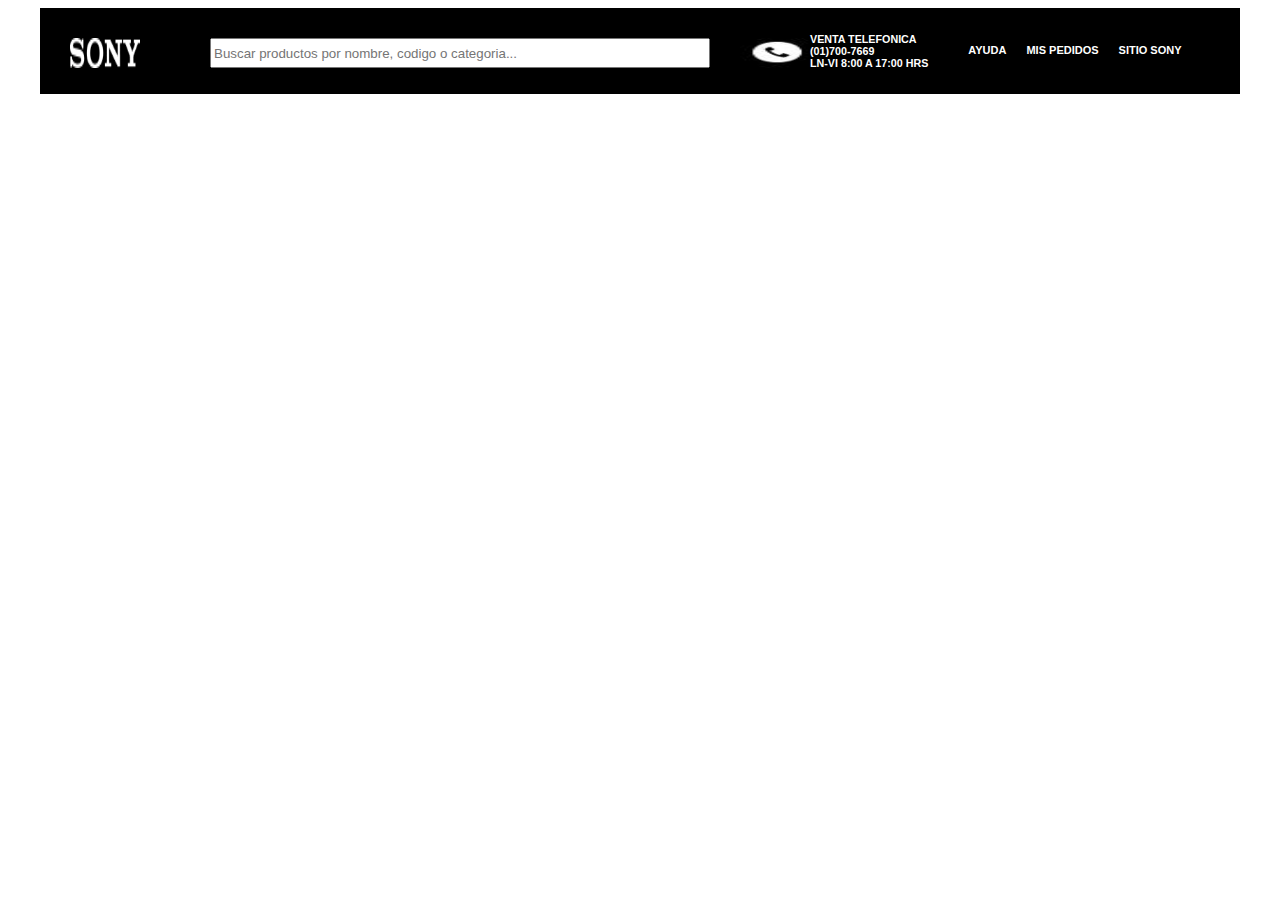
<file: ExamenProgra/Pregunta01/index.html>
<html>
    <head>
        <title>SONY</title>
        <link rel="stylesheet" type="text/css" href="estilos.css">
    </head>
    <body>
        <main>
            <header>
                <img src="./imagen/logo.png" alt="Logo de Sony">
                <input type="text" placeholder="Buscar productos por nombre, codigo o categoria...">
                <img src="./imagen/telefonito.JPG" alt="Llamada">
                <h6>VENTA TELEFONICA <br/>(01)700-7669 <br/>LN-VI 8:00 A 17:00 HRS</h6>
                <ol class="menuCabecera">
                    <li>AYUDA</li>
                    <li>MIS PEDIDOS</li>
                    <li>SITIO SONY</li>
                </ol>
                
            </header>
        </main>
    </body>
</html>
</file>
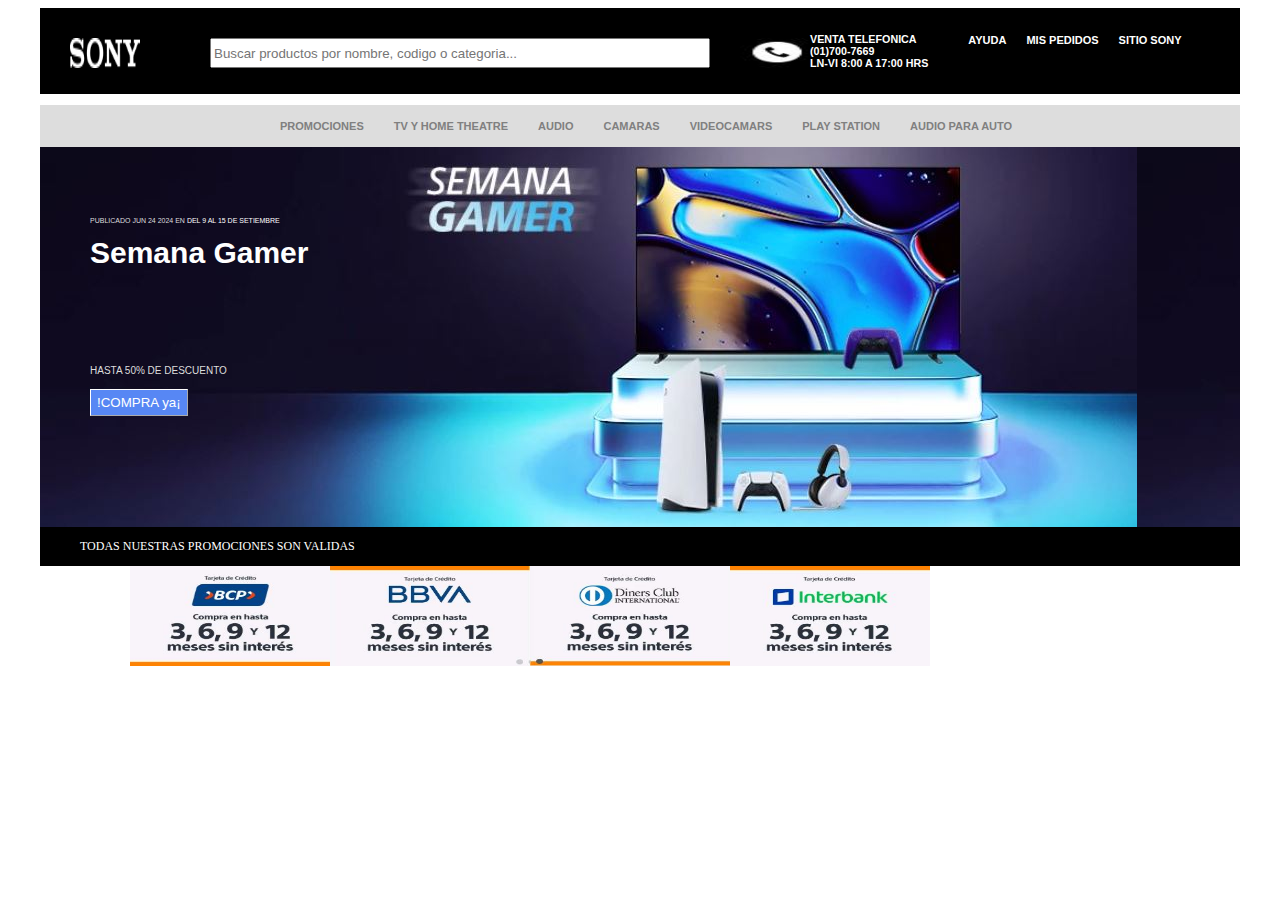
<file: ExamenProgra/Pregunta02/index2.html>
<html>
    <head>
        <title>SONY</title>
        <link rel="stylesheet" type="text/css" href="estilos2.css">
    </head>
    <body>
        <main>
            <header>
                <img src="./imagen/logo.png" alt="Logo de Sony">
                <input type="text" placeholder="Buscar productos por nombre, codigo o categoria...">
                <img src="./imagen/telefonito.JPG" alt="Llamada">
                <h6>VENTA TELEFONICA <br/>(01)700-7669 <br/>LN-VI 8:00 A 17:00 HRS</h6>
                <ol class="menuCabecera">
                    <li>AYUDA</li>
                    <li>MIS PEDIDOS</li>
                    <li>SITIO SONY</li>
                </ol>
                
            </header>
            <nav>
                <ol>
                    <li>PROMOCIONES</li>
                    <li>TV Y HOME THEATRE</li>
                    <li>AUDIO</li>
                    <li>CAMARAS</li>
                    <li>VIDEOCAMARS</li>
                    <li>PLAY STATION</li>
                    <li>AUDIO PARA AUTO</li>
                
                </ol>
            </nav>
            <section class="seccionBanner">
                <h5>Publicado Jun 24 2024 en 
                    <span>
                        Del 9 al 15 de Setiembre
                    </span>
                </h5>
                <h2>
                    Semana Gamer
                </h2>
                <h4>
                    Hasta 50% de descuento
                </h4>
                <button>!COMPRA ya¡</button>
            </section>
            <section class="seccionNoticias">
                <header>
                    <ul>
                        Todas nuestras promociones son validas
                    </ul>
                </header>
                <section class="contenedorNoticias">
                    <article>
                       
                        <img src="./imagen/bcp.JPG" alt="Noticia 1">
                       
                    </article>
                    <article>
                     
                        <img src="./imagen/bbva.JPG" alt="Noticia 1">
                        
                    </article>
                    <article>
                    
                        <img src="./imagen/diners.JPG" alt="Noticia 1">
                        
                    </article>
                    <article>
                        <img src="./imagen/interbank.JPG" alt="Noticia 1">
                    </article>
                </section>

            </section>
        </main>
    </body>
</html>
</file>
<file: ExamenProgra/Pregunta01/estilos.css>
main {
    max-width: 1200px;
    margin: auto;
    
}

main header {
    display: flex;
    background-color: black;
    
}

main header input{
    width: 500px;
    height: 30px;
    margin-left: 70px;
    margin-top: 30px;
    
    
}
main header img  {
    width: 70px;
    height: 30px;
    margin-left: 30px;
    
    margin-top: 30px;
}

.menuCabecera{
    display: flex;
    padding-top: 20px;
    
}
.menuCabecera li {
    list-style-type: none;
    margin-right: 20px;
    text-transform: uppercase;
    font-family: DINPro, sans-serif;
    font-size: 11px;
    font-weight: bold;
    color: white;
}

h6 {
    color: white;
    font-family: Arial, Helvetica, sans-serif;
    text-transform: uppercase;
}
</file>
<file: ExamenProgra/Pregunta02/estilos2.css>
main {
    max-width: 1200px;
    margin: auto;
    
}

main header {
    display: flex;
    background-color: black;
    
}

main header input{
    width: 500px;
    height: 30px;
    margin-left: 70px;
    margin-top: 30px;
    
    
}
main header img  {
    width: 70px;
    height: 30px;
    margin-left: 30px;
    
    margin-top: 30px;
}

.menuCabecera{
    display: flex;
    padding-top: 10px;
    
    
}
.menuCabecera li {
    list-style-type: none;
    margin-right: 20px;
    text-transform: uppercase;
    font-family: DINPro, sans-serif;
    font-size: 11px;
    font-weight: bold;
    color: white;
}

h6 {
    color: white;
    font-family: Arial, Helvetica, sans-serif;
    text-transform: uppercase;
}


nav {
    background-color: #dddddd;
}

nav ol {
    display: flex;
    text-transform: uppercase;
    font-family: DINPro, sans-serif;
    list-style-type: none;
    font-size: 11px;
    padding-top: 15px;
    padding-bottom: 15px;
    margin-bottom: 0px;
    margin-left: 200px;
}

nav ol li {
    margin-right: 30px;
    font-weight: bold;
    color: gray;
}

nav ol li:hover {
    color: black;
}

.seccionBanner {
    background-image: url(imagen/bannerm.JPG);
    height: 380px;
    width: 1200px;
}

span {
    color:white
}

h5 {
    margin-top: 0px;
    color: #dddddd;
    font-size: 7px;
    padding-top: 70px;
    margin-left: 50px;
    font-weight: lighter;
    font-family: sans-serif;
    text-transform: uppercase;
}

h4 {
    margin-top: 0px;
    color: #dddddd;
    font-size: 10px;
    padding-top: 70px;
    margin-left: 50px;
    font-weight: lighter;
    font-family: sans-serif;
    text-transform: uppercase;
}


h2 {
    font-size: 30px;
    color: white;
    font-family: sans-serif;
    margin-left: 50px;
    margin-top:10px;
    
}

button {
    margin-left: 50px;
    background-color: #5787f4;
    border-color: white;
    color: white;
    outline: none;
    box-shadow: none;
    padding-top: 5px;
    padding-bottom: 5px;
    border-width: 1px;
}

.contenedorNoticias article img {
    width: 200px;
    height: 100px;
}

.contenedorNoticias {
    display: flex;
    padding-left: 90px;
    padding-right: 90px;
}

.seccionNoticias header ul {
    display: flex;
    text-transform: uppercase;
    list-style-type: none;
    color: white;
    font-size: 12px;
}
</file>
